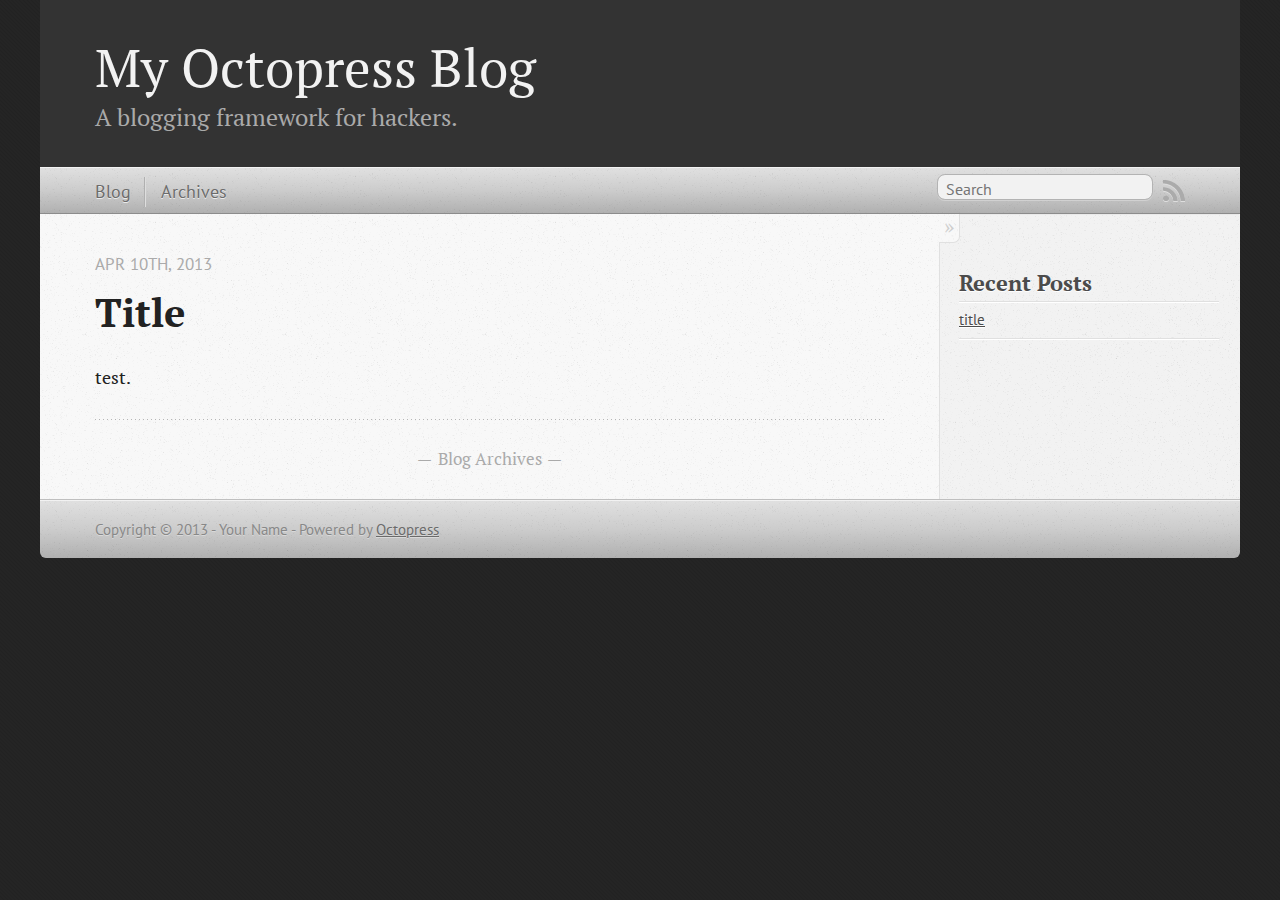
<file: index.html>
<!DOCTYPE html>
<!--[if IEMobile 7 ]><html class="no-js iem7"><![endif]-->
<!--[if lt IE 9]><html class="no-js lte-ie8"><![endif]-->
<!--[if (gt IE 8)|(gt IEMobile 7)|!(IEMobile)|!(IE)]><!--><html class="no-js" lang="en"><!--<![endif]-->
<head>
  <meta charset="utf-8">
  <title>My Octopress Blog</title>
  <meta name="author" content="Your Name">

  
  <meta name="description" content="test.
">
  

  <!-- http://t.co/dKP3o1e -->
  <meta name="HandheldFriendly" content="True">
  <meta name="MobileOptimized" content="320">
  <meta name="viewport" content="width=device-width, initial-scale=1">

  
  <link rel="canonical" href="http://saitokensuke.github.io">
  <link href="/favicon.png" rel="icon">
  <link href="/stylesheets/screen.css" media="screen, projection" rel="stylesheet" type="text/css">
  <link href="/atom.xml" rel="alternate" title="My Octopress Blog" type="application/atom+xml">
  <script src="/javascripts/modernizr-2.0.js"></script>
  <script src="//ajax.googleapis.com/ajax/libs/jquery/1.9.1/jquery.min.js"></script>
  <script>!window.jQuery && document.write(unescape('%3Cscript src="./javascripts/lib/jquery.min.js"%3E%3C/script%3E'))</script>
  <script src="/javascripts/octopress.js" type="text/javascript"></script>
  <!--Fonts from Google"s Web font directory at http://google.com/webfonts -->
<link href="http://fonts.googleapis.com/css?family=PT+Serif:regular,italic,bold,bolditalic" rel="stylesheet" type="text/css">
<link href="http://fonts.googleapis.com/css?family=PT+Sans:regular,italic,bold,bolditalic" rel="stylesheet" type="text/css">

  

</head>

<body   >
  <header role="banner"><hgroup>
  <h1><a href="/">My Octopress Blog</a></h1>
  
    <h2>A blogging framework for hackers.</h2>
  
</hgroup>

</header>
  <nav role="navigation"><ul class="subscription" data-subscription="rss">
  <li><a href="/atom.xml" rel="subscribe-rss" title="subscribe via RSS">RSS</a></li>
  
</ul>
  
<form action="http://google.com/search" method="get">
  <fieldset role="search">
    <input type="hidden" name="q" value="site:saitokensuke.github.io" />
    <input class="search" type="text" name="q" results="0" placeholder="Search"/>
  </fieldset>
</form>
  
<ul class="main-navigation">
  <li><a href="/">Blog</a></li>
  <li><a href="/blog/archives">Archives</a></li>
</ul>

</nav>
  <div id="main">
    <div id="content">
      <div class="blog-index">
  
  
  
    <article>
      
  <header>
    
      <h1 class="entry-title"><a href="/blog/2013/04/10/title/">Title</a></h1>
    
    
      <p class="meta">
        








  


<time datetime="2013-04-10T22:20:00+09:00" pubdate data-updated="true">Apr 10<span>th</span>, 2013</time>
        
      </p>
    
  </header>


  <div class="entry-content"><p>test.</p>
</div>
  
  


    </article>
  
  <div class="pagination">
    
    <a href="/blog/archives">Blog Archives</a>
    
  </div>
</div>
<aside class="sidebar">
  
    <section>
  <h1>Recent Posts</h1>
  <ul id="recent_posts">
    
      <li class="post">
        <a href="/blog/2013/04/10/title/">title</a>
      </li>
    
  </ul>
</section>





  
</aside>

    </div>
  </div>
  <footer role="contentinfo"><p>
  Copyright &copy; 2013 - Your Name -
  <span class="credit">Powered by <a href="http://octopress.org">Octopress</a></span>
</p>

</footer>
  







  <script type="text/javascript">
    (function(){
      var twitterWidgets = document.createElement('script');
      twitterWidgets.type = 'text/javascript';
      twitterWidgets.async = true;
      twitterWidgets.src = 'http://platform.twitter.com/widgets.js';
      document.getElementsByTagName('head')[0].appendChild(twitterWidgets);
    })();
  </script>





</body>
</html>
</file>
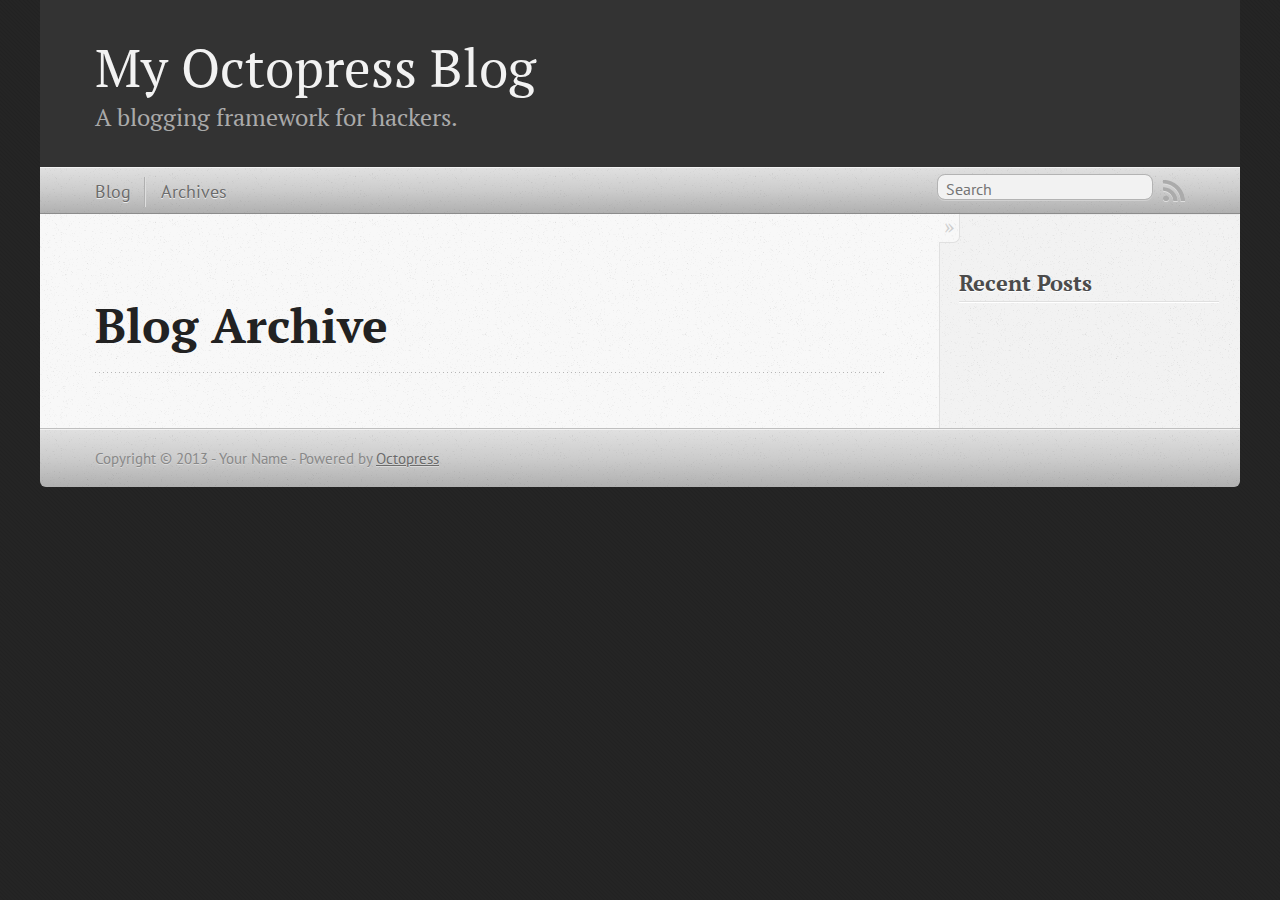
<file: blog/archives/index.html>
<!DOCTYPE html>
<!--[if IEMobile 7 ]><html class="no-js iem7"><![endif]-->
<!--[if lt IE 9]><html class="no-js lte-ie8"><![endif]-->
<!--[if (gt IE 8)|(gt IEMobile 7)|!(IEMobile)|!(IE)]><!--><html class="no-js" lang="en"><!--<![endif]-->
<head>
  <meta charset="utf-8">
  <title>Blog Archive - My Octopress Blog</title>
  <meta name="author" content="Your Name">

  
  <meta name="description" content=" Blog Archive Recent Posts ">
  

  <!-- http://t.co/dKP3o1e -->
  <meta name="HandheldFriendly" content="True">
  <meta name="MobileOptimized" content="320">
  <meta name="viewport" content="width=device-width, initial-scale=1">

  
  <link rel="canonical" href="http://saitokensuke.github.io/blog/archives">
  <link href="/favicon.png" rel="icon">
  <link href="/stylesheets/screen.css" media="screen, projection" rel="stylesheet" type="text/css">
  <link href="/atom.xml" rel="alternate" title="My Octopress Blog" type="application/atom+xml">
  <script src="/javascripts/modernizr-2.0.js"></script>
  <script src="//ajax.googleapis.com/ajax/libs/jquery/1.9.1/jquery.min.js"></script>
  <script>!window.jQuery && document.write(unescape('%3Cscript src="./javascripts/lib/jquery.min.js"%3E%3C/script%3E'))</script>
  <script src="/javascripts/octopress.js" type="text/javascript"></script>
  <!--Fonts from Google"s Web font directory at http://google.com/webfonts -->
<link href="http://fonts.googleapis.com/css?family=PT+Serif:regular,italic,bold,bolditalic" rel="stylesheet" type="text/css">
<link href="http://fonts.googleapis.com/css?family=PT+Sans:regular,italic,bold,bolditalic" rel="stylesheet" type="text/css">

  

</head>

<body   >
  <header role="banner"><hgroup>
  <h1><a href="/">My Octopress Blog</a></h1>
  
    <h2>A blogging framework for hackers.</h2>
  
</hgroup>

</header>
  <nav role="navigation"><ul class="subscription" data-subscription="rss">
  <li><a href="/atom.xml" rel="subscribe-rss" title="subscribe via RSS">RSS</a></li>
  
</ul>
  
<form action="http://google.com/search" method="get">
  <fieldset role="search">
    <input type="hidden" name="q" value="site:saitokensuke.github.io" />
    <input class="search" type="text" name="q" results="0" placeholder="Search"/>
  </fieldset>
</form>
  
<ul class="main-navigation">
  <li><a href="/">Blog</a></li>
  <li><a href="/blog/archives">Archives</a></li>
</ul>

</nav>
  <div id="main">
    <div id="content">
      <div>
<article role="article">
  
  <header>
    <h1 class="entry-title">Blog Archive</h1>
    
  </header>
  
  <div id="blog-archives">

</div>

  
</article>

</div>

<aside class="sidebar">
  
    <section>
  <h1>Recent Posts</h1>
  <ul id="recent_posts">
    
  </ul>
</section>





  
</aside>


    </div>
  </div>
  <footer role="contentinfo"><p>
  Copyright &copy; 2013 - Your Name -
  <span class="credit">Powered by <a href="http://octopress.org">Octopress</a></span>
</p>

</footer>
  







  <script type="text/javascript">
    (function(){
      var twitterWidgets = document.createElement('script');
      twitterWidgets.type = 'text/javascript';
      twitterWidgets.async = true;
      twitterWidgets.src = 'http://platform.twitter.com/widgets.js';
      document.getElementsByTagName('head')[0].appendChild(twitterWidgets);
    })();
  </script>





</body>
</html>
</file>
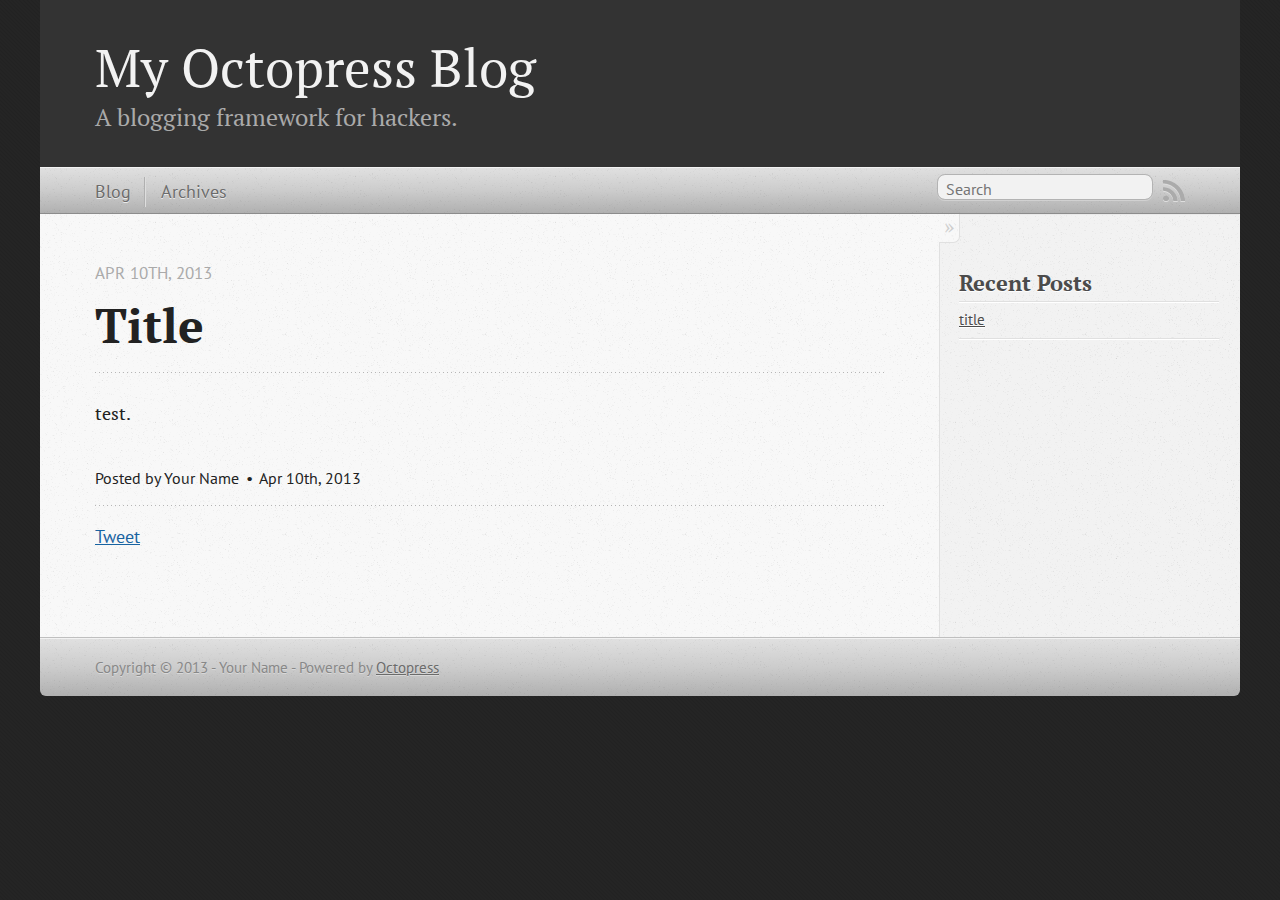
<file: blog/2013/04/10/title/index.html>
<!DOCTYPE html>
<!--[if IEMobile 7 ]><html class="no-js iem7"><![endif]-->
<!--[if lt IE 9]><html class="no-js lte-ie8"><![endif]-->
<!--[if (gt IE 8)|(gt IEMobile 7)|!(IEMobile)|!(IE)]><!--><html class="no-js" lang="en"><!--<![endif]-->
<head>
  <meta charset="utf-8">
  <title>title - My Octopress Blog</title>
  <meta name="author" content="Your Name">

  
  <meta name="description" content="test.
">
  

  <!-- http://t.co/dKP3o1e -->
  <meta name="HandheldFriendly" content="True">
  <meta name="MobileOptimized" content="320">
  <meta name="viewport" content="width=device-width, initial-scale=1">

  
  <link rel="canonical" href="http://saitokensuke.github.io/blog/2013/04/10/title">
  <link href="/favicon.png" rel="icon">
  <link href="/stylesheets/screen.css" media="screen, projection" rel="stylesheet" type="text/css">
  <link href="/atom.xml" rel="alternate" title="My Octopress Blog" type="application/atom+xml">
  <script src="/javascripts/modernizr-2.0.js"></script>
  <script src="//ajax.googleapis.com/ajax/libs/jquery/1.9.1/jquery.min.js"></script>
  <script>!window.jQuery && document.write(unescape('%3Cscript src="./javascripts/lib/jquery.min.js"%3E%3C/script%3E'))</script>
  <script src="/javascripts/octopress.js" type="text/javascript"></script>
  <!--Fonts from Google"s Web font directory at http://google.com/webfonts -->
<link href="http://fonts.googleapis.com/css?family=PT+Serif:regular,italic,bold,bolditalic" rel="stylesheet" type="text/css">
<link href="http://fonts.googleapis.com/css?family=PT+Sans:regular,italic,bold,bolditalic" rel="stylesheet" type="text/css">

  

</head>

<body   >
  <header role="banner"><hgroup>
  <h1><a href="/">My Octopress Blog</a></h1>
  
    <h2>A blogging framework for hackers.</h2>
  
</hgroup>

</header>
  <nav role="navigation"><ul class="subscription" data-subscription="rss">
  <li><a href="/atom.xml" rel="subscribe-rss" title="subscribe via RSS">RSS</a></li>
  
</ul>
  
<form action="http://google.com/search" method="get">
  <fieldset role="search">
    <input type="hidden" name="q" value="site:saitokensuke.github.io" />
    <input class="search" type="text" name="q" results="0" placeholder="Search"/>
  </fieldset>
</form>
  
<ul class="main-navigation">
  <li><a href="/">Blog</a></li>
  <li><a href="/blog/archives">Archives</a></li>
</ul>

</nav>
  <div id="main">
    <div id="content">
      <div>
<article class="hentry" role="article">
  
  <header>
    
      <h1 class="entry-title">Title</h1>
    
    
      <p class="meta">
        








  


<time datetime="2013-04-10T22:20:00+09:00" pubdate data-updated="true">Apr 10<span>th</span>, 2013</time>
        
      </p>
    
  </header>


<div class="entry-content"><p>test.</p>
</div>


  <footer>
    <p class="meta">
      
  

<span class="byline author vcard">Posted by <span class="fn">Your Name</span></span>

      








  


<time datetime="2013-04-10T22:20:00+09:00" pubdate data-updated="true">Apr 10<span>th</span>, 2013</time>
      


    </p>
    
      <div class="sharing">
  
  <a href="http://twitter.com/share" class="twitter-share-button" data-url="http://saitokensuke.github.io/blog/2013/04/10/title/" data-via="" data-counturl="http://saitokensuke.github.io/blog/2013/04/10/title/" >Tweet</a>
  
  
  
</div>

    
    <p class="meta">
      
      
    </p>
  </footer>
</article>

</div>

<aside class="sidebar">
  
    <section>
  <h1>Recent Posts</h1>
  <ul id="recent_posts">
    
      <li class="post">
        <a href="/blog/2013/04/10/title/">title</a>
      </li>
    
  </ul>
</section>





  
</aside>


    </div>
  </div>
  <footer role="contentinfo"><p>
  Copyright &copy; 2013 - Your Name -
  <span class="credit">Powered by <a href="http://octopress.org">Octopress</a></span>
</p>

</footer>
  







  <script type="text/javascript">
    (function(){
      var twitterWidgets = document.createElement('script');
      twitterWidgets.type = 'text/javascript';
      twitterWidgets.async = true;
      twitterWidgets.src = 'http://platform.twitter.com/widgets.js';
      document.getElementsByTagName('head')[0].appendChild(twitterWidgets);
    })();
  </script>





</body>
</html>
</file>
<file: stylesheets/screen.css>
html,body,div,span,applet,object,iframe,h1,h2,h3,h4,h5,h6,p,blockquote,pre,a,abbr,acronym,address,big,cite,code,del,dfn,em,img,ins,kbd,q,s,samp,small,strike,strong,sub,sup,tt,var,b,u,i,center,dl,dt,dd,ol,ul,li,fieldset,form,label,legend,table,caption,tbody,tfoot,thead,tr,th,td,article,aside,canvas,details,embed,figure,figcaption,footer,header,hgroup,menu,nav,output,ruby,section,summary,time,mark,audio,video{margin:0;padding:0;border:0;font:inherit;font-size:100%;vertical-align:baseline}html{line-height:1}ol,ul{list-style:none}table{border-collapse:collapse;border-spacing:0}caption,th,td{text-align:left;font-weight:normal;vertical-align:middle}q,blockquote{quotes:none}q:before,q:after,blockquote:before,blockquote:after{content:"";content:none}a img{border:none}article,aside,details,figcaption,figure,footer,header,hgroup,menu,nav,section,summary{display:block}article,aside,details,figcaption,figure,footer,header,hgroup,menu,nav,section,summary{display:block}a{color:#1863a1}a:visited{color:#751590}a:focus{color:#0181eb}a:hover{color:#0181eb}a:active{color:#01579f}aside.sidebar a{color:#1863a1}aside.sidebar a:focus{color:#0181eb}aside.sidebar a:hover{color:#0181eb}aside.sidebar a:active{color:#01579f}a{-webkit-transition:color 0.3s;-moz-transition:color 0.3s;-o-transition:color 0.3s;transition:color 0.3s}html{background:#252525 url('/images/line-tile.png?1365599359') top left}body>div{background:#f2f2f2 url('/images/noise.png?1365599359') top left;border-bottom:1px solid #bfbfbf}body>div>div{background:#f8f8f8 url('/images/noise.png?1365599359') top left;border-right:1px solid #e0e0e0}.heading,body>header h1,h1,h2,h3,h4,h5,h6{font-family:"PT Serif","Georgia","Helvetica Neue",Arial,sans-serif}.sans,body>header h2,article header p.meta,article>footer,#content .blog-index footer,html .gist .gist-file .gist-meta,#blog-archives a.category,#blog-archives time,aside.sidebar section,body>footer{font-family:"PT Sans","Helvetica Neue",Arial,sans-serif}.serif,body,#content .blog-index a[rel=full-article]{font-family:"PT Serif",Georgia,Times,"Times New Roman",serif}.mono,pre,code,tt,p code,li code{font-family:Menlo,Monaco,"Andale Mono","lucida console","Courier New",monospace}body>header h1{font-size:2.2em;font-family:"PT Serif","Georgia","Helvetica Neue",Arial,sans-serif;font-weight:normal;line-height:1.2em;margin-bottom:0.6667em}body>header h2{font-family:"PT Serif","Georgia","Helvetica Neue",Arial,sans-serif}body{line-height:1.5em;color:#222}h1{font-size:2.2em;line-height:1.2em}@media only screen and (min-width: 992px){body{font-size:1.15em}h1{font-size:2.6em;line-height:1.2em}}h1,h2,h3,h4,h5,h6{text-rendering:optimizelegibility;margin-bottom:1em;font-weight:bold}h2,section h1{font-size:1.5em}h3,section h2,section section h1{font-size:1.3em}h4,section h3,section section h2,section section section h1{font-size:1em}h5,section h4,section section h3{font-size:.9em}h6,section h5,section section h4,section section section h3{font-size:.8em}p,article blockquote,ul,ol{margin-bottom:1.5em}ul{list-style-type:disc}ul ul{list-style-type:circle;margin-bottom:0px}ul ul ul{list-style-type:square;margin-bottom:0px}ol{list-style-type:decimal}ol ol{list-style-type:lower-alpha;margin-bottom:0px}ol ol ol{list-style-type:lower-roman;margin-bottom:0px}ul,ul ul,ul ol,ol,ol ul,ol ol{margin-left:1.3em}ul ul,ul ol,ol ul,ol ol{margin-bottom:0em}strong{font-weight:bold}em{font-style:italic}sup,sub{font-size:0.8em;position:relative;display:inline-block}sup{top:-0.5em}sub{bottom:-0.5em}q{font-style:italic}q:before{content:"\201C"}q:after{content:"\201D"}em,dfn{font-style:italic}strong,dfn{font-weight:bold}del,s{text-decoration:line-through}abbr,acronym{border-bottom:1px dotted;cursor:help}sub,sup{line-height:0}hr{margin-bottom:0.2em}small{font-size:.8em}big{font-size:1.2em}article blockquote{font-style:italic;position:relative;font-size:1.2em;line-height:1.5em;padding-left:1em;border-left:4px solid rgba(170,170,170,0.5)}article blockquote cite{font-style:italic}article blockquote cite a{color:#aaa !important;word-wrap:break-word}article blockquote cite:before{content:'\2014';padding-right:.3em;padding-left:.3em;color:#aaa}@media only screen and (min-width: 992px){article blockquote{padding-left:1.5em;border-left-width:4px}}.pullquote-right:before,.pullquote-left:before{padding:0;border:none;content:attr(data-pullquote);float:right;width:45%;margin:.5em 0 1em 1.5em;position:relative;top:7px;font-size:1.4em;line-height:1.45em}.pullquote-left:before{float:left;margin:.5em 1.5em 1em 0}.force-wrap,article a,aside.sidebar a{white-space:-moz-pre-wrap;white-space:-pre-wrap;white-space:-o-pre-wrap;white-space:pre-wrap;word-wrap:break-word}.group,body>header,body>nav,body>footer,body #content>article,body #content>div>article,body #content>div>section,body div.pagination,aside.sidebar,#main,#content,.sidebar{*zoom:1}.group:after,body>header:after,body>nav:after,body>footer:after,body #content>article:after,body #content>div>article:after,body #content>div>section:after,body div.pagination:after,aside.sidebar:after,#main:after,#content:after,.sidebar:after{content:"";display:table;clear:both}body{-webkit-text-size-adjust:none;max-width:1200px;position:relative;margin:0 auto}body>header,body>nav,body>footer,body #content>article,body #content>div>article,body #content>div>section{padding-left:18px;padding-right:18px}@media only screen and (min-width: 480px){body>header,body>nav,body>footer,body #content>article,body #content>div>article,body #content>div>section{padding-left:25px;padding-right:25px}}@media only screen and (min-width: 768px){body>header,body>nav,body>footer,body #content>article,body #content>div>article,body #content>div>section{padding-left:35px;padding-right:35px}}@media only screen and (min-width: 992px){body>header,body>nav,body>footer,body #content>article,body #content>div>article,body #content>div>section{padding-left:55px;padding-right:55px}}body div.pagination{margin-left:18px;margin-right:18px}@media only screen and (min-width: 480px){body div.pagination{margin-left:25px;margin-right:25px}}@media only screen and (min-width: 768px){body div.pagination{margin-left:35px;margin-right:35px}}@media only screen and (min-width: 992px){body div.pagination{margin-left:55px;margin-right:55px}}body>header{font-size:1em;padding-top:1.5em;padding-bottom:1.5em}#content{overflow:hidden}#content>div,#content>article{width:100%}aside.sidebar{float:none;padding:0 18px 1px;background-color:#f7f7f7;border-top:1px solid #e0e0e0}.flex-content,article img,article video,article .flash-video,aside.sidebar img{max-width:100%;height:auto}.basic-alignment.left,article img.left,article video.left,article .left.flash-video,aside.sidebar img.left{float:left;margin-right:1.5em}.basic-alignment.right,article img.right,article video.right,article .right.flash-video,aside.sidebar img.right{float:right;margin-left:1.5em}.basic-alignment.center,article img.center,article video.center,article .center.flash-video,aside.sidebar img.center{display:block;margin:0 auto 1.5em}.basic-alignment.left,article img.left,article video.left,article .left.flash-video,aside.sidebar img.left,.basic-alignment.right,article img.right,article video.right,article .right.flash-video,aside.sidebar img.right{margin-bottom:.8em}.toggle-sidebar,.no-sidebar .toggle-sidebar{display:none}@media only screen and (min-width: 750px){body.sidebar-footer aside.sidebar{float:none;width:auto;clear:left;margin:0;padding:0 35px 1px;background-color:#f7f7f7;border-top:1px solid #eaeaea}body.sidebar-footer aside.sidebar section.odd,body.sidebar-footer aside.sidebar section.even{float:left;width:48%}body.sidebar-footer aside.sidebar section.odd{margin-left:0}body.sidebar-footer aside.sidebar section.even{margin-left:4%}body.sidebar-footer aside.sidebar.thirds section{width:30%;margin-left:5%}body.sidebar-footer aside.sidebar.thirds section.first{margin-left:0;clear:both}}body.sidebar-footer #content{margin-right:0px}body.sidebar-footer .toggle-sidebar{display:none}@media only screen and (min-width: 550px){body>header{font-size:1em}}@media only screen and (min-width: 750px){aside.sidebar{float:none;width:auto;clear:left;margin:0;padding:0 35px 1px;background-color:#f7f7f7;border-top:1px solid #eaeaea}aside.sidebar section.odd,aside.sidebar section.even{float:left;width:48%}aside.sidebar section.odd{margin-left:0}aside.sidebar section.even{margin-left:4%}aside.sidebar.thirds section{width:30%;margin-left:5%}aside.sidebar.thirds section.first{margin-left:0;clear:both}}@media only screen and (min-width: 768px){body{-webkit-text-size-adjust:auto}body>header{font-size:1.2em}#main{padding:0;margin:0 auto}#content{overflow:visible;margin-right:240px;position:relative}.no-sidebar #content{margin-right:0;border-right:0}.collapse-sidebar #content{margin-right:20px}#content>div,#content>article{padding-top:17.5px;padding-bottom:17.5px;float:left}aside.sidebar{width:210px;padding:0 15px 15px;background:none;clear:none;float:left;margin:0 -100% 0 0}aside.sidebar section{width:auto;margin-left:0}aside.sidebar section.odd,aside.sidebar section.even{float:none;width:auto;margin-left:0}.collapse-sidebar aside.sidebar{float:none;width:auto;clear:left;margin:0;padding:0 35px 1px;background-color:#f7f7f7;border-top:1px solid #eaeaea}.collapse-sidebar aside.sidebar section.odd,.collapse-sidebar aside.sidebar section.even{float:left;width:48%}.collapse-sidebar aside.sidebar section.odd{margin-left:0}.collapse-sidebar aside.sidebar section.even{margin-left:4%}.collapse-sidebar aside.sidebar.thirds section{width:30%;margin-left:5%}.collapse-sidebar aside.sidebar.thirds section.first{margin-left:0;clear:both}}@media only screen and (min-width: 992px){body>header{font-size:1.3em}#content{margin-right:300px}#content>div,#content>article{padding-top:27.5px;padding-bottom:27.5px}aside.sidebar{width:260px;padding:1.2em 20px 20px}.collapse-sidebar aside.sidebar{padding-left:55px;padding-right:55px}}@media only screen and (min-width: 768px){ul,ol{margin-left:0}}body>header{background:#333}body>header h1{display:inline-block;margin:0}body>header h1 a,body>header h1 a:visited,body>header h1 a:hover{color:#f2f2f2;text-decoration:none}body>header h2{margin:.2em 0 0;font-size:1em;color:#aaa;font-weight:normal}body>nav{position:relative;background-color:#ccc;background:url('/images/noise.png?1365599359'),-webkit-gradient(linear, 50% 0%, 50% 100%, color-stop(0%, #e0e0e0), color-stop(50%, #cccccc), color-stop(100%, #b0b0b0));background:url('/images/noise.png?1365599359'),-webkit-linear-gradient(#e0e0e0,#cccccc,#b0b0b0);background:url('/images/noise.png?1365599359'),-moz-linear-gradient(#e0e0e0,#cccccc,#b0b0b0);background:url('/images/noise.png?1365599359'),-o-linear-gradient(#e0e0e0,#cccccc,#b0b0b0);background:url('/images/noise.png?1365599359'),linear-gradient(#e0e0e0,#cccccc,#b0b0b0);border-top:1px solid #f2f2f2;border-bottom:1px solid #8c8c8c;padding-top:.35em;padding-bottom:.35em}body>nav form{-webkit-background-clip:padding;-moz-background-clip:padding;background-clip:padding-box;margin:0;padding:0}body>nav form .search{padding:.3em .5em 0;font-size:.85em;font-family:"PT Sans","Helvetica Neue",Arial,sans-serif;line-height:1.1em;width:95%;-webkit-border-radius:0.5em;-moz-border-radius:0.5em;-ms-border-radius:0.5em;-o-border-radius:0.5em;border-radius:0.5em;-webkit-background-clip:padding;-moz-background-clip:padding;background-clip:padding-box;-webkit-box-shadow:#d1d1d1 0 1px;-moz-box-shadow:#d1d1d1 0 1px;box-shadow:#d1d1d1 0 1px;background-color:#f2f2f2;border:1px solid #b3b3b3;color:#888}body>nav form .search:focus{color:#444;border-color:#80b1df;-webkit-box-shadow:#80b1df 0 0 4px,#80b1df 0 0 3px inset;-moz-box-shadow:#80b1df 0 0 4px,#80b1df 0 0 3px inset;box-shadow:#80b1df 0 0 4px,#80b1df 0 0 3px inset;background-color:#fff;outline:none}body>nav fieldset[role=search]{float:right;width:48%}body>nav fieldset.mobile-nav{float:left;width:48%}body>nav fieldset.mobile-nav select{width:100%;font-size:.8em;border:1px solid #888}body>nav ul{display:none}@media only screen and (min-width: 550px){body>nav{font-size:.9em}body>nav ul{margin:0;padding:0;border:0;overflow:hidden;*zoom:1;float:left;display:block;padding-top:.15em}body>nav ul li{list-style-image:none;list-style-type:none;margin-left:0;white-space:nowrap;display:inline;float:left;padding-left:0;padding-right:0}body>nav ul li:first-child,body>nav ul li.first{padding-left:0}body>nav ul li:last-child{padding-right:0}body>nav ul li.last{padding-right:0}body>nav ul.subscription{margin-left:.8em;float:right}body>nav ul.subscription li:last-child a{padding-right:0}body>nav ul li{margin:0}body>nav a{color:#6b6b6b;font-family:"PT Sans","Helvetica Neue",Arial,sans-serif;text-shadow:#ebebeb 0 1px;float:left;text-decoration:none;font-size:1.1em;padding:.1em 0;line-height:1.5em}body>nav a:visited{color:#6b6b6b}body>nav a:hover{color:#2b2b2b}body>nav li+li{border-left:1px solid #b0b0b0;margin-left:.8em}body>nav li+li a{padding-left:.8em;border-left:1px solid #dedede}body>nav form{float:right;text-align:left;padding-left:.8em;width:175px}body>nav form .search{width:93%;font-size:.95em;line-height:1.2em}body>nav ul[data-subscription$=email]+form{width:97px}body>nav ul[data-subscription$=email]+form .search{width:91%}body>nav fieldset.mobile-nav{display:none}body>nav fieldset[role=search]{width:99%}}@media only screen and (min-width: 992px){body>nav form{width:215px}body>nav ul[data-subscription$=email]+form{width:147px}}.no-placeholder body>nav .search{background:#f2f2f2 url('/images/search.png?1365599359') 0.3em 0.25em no-repeat;text-indent:1.3em}@media only screen and (min-width: 550px){.maskImage body>nav ul[data-subscription$=email]+form{width:123px}}@media only screen and (min-width: 992px){.maskImage body>nav ul[data-subscription$=email]+form{width:173px}}.maskImage ul.subscription{position:relative;top:.2em}.maskImage ul.subscription li,.maskImage ul.subscription a{border:0;padding:0}.maskImage a[rel=subscribe-rss]{position:relative;top:0px;text-indent:-999999em;background-color:#dedede;border:0;padding:0}.maskImage a[rel=subscribe-rss],.maskImage a[rel=subscribe-rss]:after{-webkit-mask-image:url('/images/rss.png?1365599359');-moz-mask-image:url('/images/rss.png?1365599359');-ms-mask-image:url('/images/rss.png?1365599359');-o-mask-image:url('/images/rss.png?1365599359');mask-image:url('/images/rss.png?1365599359');-webkit-mask-repeat:no-repeat;-moz-mask-repeat:no-repeat;-ms-mask-repeat:no-repeat;-o-mask-repeat:no-repeat;mask-repeat:no-repeat;width:22px;height:22px}.maskImage a[rel=subscribe-rss]:after{content:"";position:absolute;top:-1px;left:0;background-color:#ababab}.maskImage a[rel=subscribe-rss]:hover:after{background-color:#9e9e9e}.maskImage a[rel=subscribe-email]{position:relative;top:0px;text-indent:-999999em;background-color:#dedede;border:0;padding:0}.maskImage a[rel=subscribe-email],.maskImage a[rel=subscribe-email]:after{-webkit-mask-image:url('/images/email.png?1365599359');-moz-mask-image:url('/images/email.png?1365599359');-ms-mask-image:url('/images/email.png?1365599359');-o-mask-image:url('/images/email.png?1365599359');mask-image:url('/images/email.png?1365599359');-webkit-mask-repeat:no-repeat;-moz-mask-repeat:no-repeat;-ms-mask-repeat:no-repeat;-o-mask-repeat:no-repeat;mask-repeat:no-repeat;width:28px;height:22px}.maskImage a[rel=subscribe-email]:after{content:"";position:absolute;top:-1px;left:0;background-color:#ababab}.maskImage a[rel=subscribe-email]:hover:after{background-color:#9e9e9e}article{padding-top:1em}article header{position:relative;padding-top:2em;padding-bottom:1em;margin-bottom:1em;background:url('[data-uri]') bottom left repeat-x}article header h1{margin:0}article header h1 a{text-decoration:none}article header h1 a:hover{text-decoration:underline}article header p{font-size:.9em;color:#aaa;margin:0}article header p.meta{text-transform:uppercase;position:absolute;top:0}@media only screen and (min-width: 768px){article header{margin-bottom:1.5em;padding-bottom:1em;background:url('[data-uri]') bottom left repeat-x}}article h2{padding-top:0.8em;background:url('[data-uri]') top left repeat-x}.entry-content article h2:first-child,article header+h2{padding-top:0}article h2:first-child,article header+h2{background:none}article .feature{padding-top:.5em;margin-bottom:1em;padding-bottom:1em;background:url('[data-uri]') bottom left repeat-x;font-size:2.0em;font-style:italic;line-height:1.3em}article img,article video,article .flash-video{-webkit-border-radius:0.3em;-moz-border-radius:0.3em;-ms-border-radius:0.3em;-o-border-radius:0.3em;border-radius:0.3em;-webkit-box-shadow:rgba(0,0,0,0.15) 0 1px 4px;-moz-box-shadow:rgba(0,0,0,0.15) 0 1px 4px;box-shadow:rgba(0,0,0,0.15) 0 1px 4px;-webkit-box-sizing:border-box;-moz-box-sizing:border-box;box-sizing:border-box;border:#fff 0.5em solid}article video,article .flash-video{margin:0 auto 1.5em}article video{display:block;width:100%}article .flash-video>div{position:relative;display:block;padding-bottom:56.25%;padding-top:1px;height:0;overflow:hidden}article .flash-video>div iframe,article .flash-video>div object,article .flash-video>div embed{position:absolute;top:0;left:0;width:100%;height:100%}article>footer{padding-bottom:2.5em;margin-top:2em}article>footer p.meta{margin-bottom:.8em;font-size:.85em;clear:both;overflow:hidden}.blog-index article+article{background:url('[data-uri]') top left repeat-x}#content .blog-index{padding-top:0;padding-bottom:0}#content .blog-index article{padding-top:2em}#content .blog-index article header{background:none;padding-bottom:0}#content .blog-index article h1{font-size:2.2em}#content .blog-index article h1 a{color:inherit}#content .blog-index article h1 a:hover{color:#0181eb}#content .blog-index a[rel=full-article]{background:#ebebeb;display:inline-block;padding:.4em .8em;margin-right:.5em;text-decoration:none;color:#666;-webkit-transition:background-color 0.5s;-moz-transition:background-color 0.5s;-o-transition:background-color 0.5s;transition:background-color 0.5s}#content .blog-index a[rel=full-article]:hover{background:#0181eb;text-shadow:none;color:#f8f8f8}#content .blog-index footer{margin-top:1em}.separator,article>footer .byline+time:before,article>footer time+time:before,article>footer .comments:before,article>footer .byline ~ .categories:before{content:"\2022 ";padding:0 .4em 0 .2em;display:inline-block}#content div.pagination{text-align:center;font-size:.95em;position:relative;background:url('[data-uri]') top left repeat-x;padding-top:1.5em;padding-bottom:1.5em}#content div.pagination a{text-decoration:none;color:#aaa}#content div.pagination a.prev{position:absolute;left:0}#content div.pagination a.next{position:absolute;right:0}#content div.pagination a:hover{color:#0181eb}#content div.pagination a[href*=archive]:before,#content div.pagination a[href*=archive]:after{content:'\2014';padding:0 .3em}p.meta+.sharing{padding-top:1em;padding-left:0;background:url('[data-uri]') top left repeat-x}#fb-root{display:none}.highlight,html .gist .gist-file .gist-syntax .gist-highlight{border:1px solid #05232b !important}.highlight table td.code,html .gist .gist-file .gist-syntax .gist-highlight table td.code{width:100%}.highlight .line-numbers,html .gist .gist-file .gist-syntax .highlight .line_numbers{text-align:right;font-size:13px;line-height:1.45em;background:#073642 url('/images/noise.png?1365599359') top left !important;border-right:1px solid #00232c !important;-webkit-box-shadow:#083e4b -1px 0 inset;-moz-box-shadow:#083e4b -1px 0 inset;box-shadow:#083e4b -1px 0 inset;text-shadow:#021014 0 -1px;padding:.8em !important;-webkit-border-radius:0;-moz-border-radius:0;-ms-border-radius:0;-o-border-radius:0;border-radius:0}.highlight .line-numbers span,html .gist .gist-file .gist-syntax .highlight .line_numbers span{color:#586e75 !important}figure.code,.gist-file,pre{-webkit-box-shadow:rgba(0,0,0,0.06) 0 0 10px;-moz-box-shadow:rgba(0,0,0,0.06) 0 0 10px;box-shadow:rgba(0,0,0,0.06) 0 0 10px}figure.code .highlight pre,.gist-file .highlight pre,pre .highlight pre{-webkit-box-shadow:none;-moz-box-shadow:none;box-shadow:none}.gist .highlight *::-moz-selection,figure.code .highlight *::-moz-selection{background:#386774;color:inherit;text-shadow:#002b36 0 1px}.gist .highlight *::-webkit-selection,figure.code .highlight *::-webkit-selection{background:#386774;color:inherit;text-shadow:#002b36 0 1px}.gist .highlight *::selection,figure.code .highlight *::selection{background:#386774;color:inherit;text-shadow:#002b36 0 1px}html .gist .gist-file{margin-bottom:1.8em;position:relative;border:none;padding-top:26px !important}html .gist .gist-file .highlight{margin-bottom:0}html .gist .gist-file .gist-syntax{border-bottom:0 !important;background:none !important}html .gist .gist-file .gist-syntax .gist-highlight{background:#002b36 !important}html .gist .gist-file .gist-syntax .highlight pre{padding:0}html .gist .gist-file .gist-meta{padding:.6em 0.8em;border:1px solid #083e4b !important;color:#586e75;font-size:.7em !important;background:#073642 url('/images/noise.png?1365599359') top left;line-height:1.5em}html .gist .gist-file .gist-meta a{color:#75878b !important;text-decoration:none}html .gist .gist-file .gist-meta a:hover{text-decoration:underline}html .gist .gist-file .gist-meta a:hover{color:#93a1a1 !important}html .gist .gist-file .gist-meta a[href*='#file']{position:absolute;top:0;left:0;right:-10px;color:#474747 !important}html .gist .gist-file .gist-meta a[href*='#file']:hover{color:#1863a1 !important}html .gist .gist-file .gist-meta a[href*=raw]{top:.4em}pre{background:#002b36 url('/images/noise.png?1365599359') top left;-webkit-border-radius:0.4em;-moz-border-radius:0.4em;-ms-border-radius:0.4em;-o-border-radius:0.4em;border-radius:0.4em;border:1px solid #05232b;line-height:1.45em;font-size:13px;margin-bottom:2.1em;padding:.8em 1em;color:#93a1a1;overflow:auto}h3.filename+pre{-moz-border-radius-topleft:0px;-webkit-border-top-left-radius:0px;border-top-left-radius:0px;-moz-border-radius-topright:0px;-webkit-border-top-right-radius:0px;border-top-right-radius:0px}p code,li code{display:inline-block;white-space:no-wrap;background:#fff;font-size:.8em;line-height:1.5em;color:#555;border:1px solid #ddd;-webkit-border-radius:0.4em;-moz-border-radius:0.4em;-ms-border-radius:0.4em;-o-border-radius:0.4em;border-radius:0.4em;padding:0 .3em;margin:-1px 0}p pre code,li pre code{font-size:1em !important;background:none;border:none}.pre-code,html .gist .gist-file .gist-syntax .highlight pre,.highlight code{font-family:Menlo,Monaco,"Andale Mono","lucida console","Courier New",monospace !important;overflow:scroll;overflow-y:hidden;display:block;padding:.8em;overflow-x:auto;line-height:1.45em;background:#002b36 url('/images/noise.png?1365599359') top left !important;color:#93a1a1 !important}.pre-code span,html .gist .gist-file .gist-syntax .highlight pre span,.highlight code span{color:#93a1a1 !important}.pre-code span,html .gist .gist-file .gist-syntax .highlight pre span,.highlight code span{font-style:normal !important;font-weight:normal !important}.pre-code .c,html .gist .gist-file .gist-syntax .highlight pre .c,.highlight code .c{color:#586e75 !important;font-style:italic !important}.pre-code .cm,html .gist .gist-file .gist-syntax .highlight pre .cm,.highlight code .cm{color:#586e75 !important;font-style:italic !important}.pre-code .cp,html .gist .gist-file .gist-syntax .highlight pre .cp,.highlight code .cp{color:#586e75 !important;font-style:italic !important}.pre-code .c1,html .gist .gist-file .gist-syntax .highlight pre .c1,.highlight code .c1{color:#586e75 !important;font-style:italic !important}.pre-code .cs,html .gist .gist-file .gist-syntax .highlight pre .cs,.highlight code .cs{color:#586e75 !important;font-weight:bold !important;font-style:italic !important}.pre-code .err,html .gist .gist-file .gist-syntax .highlight pre .err,.highlight code .err{color:#dc322f !important;background:none !important}.pre-code .k,html .gist .gist-file .gist-syntax .highlight pre .k,.highlight code .k{color:#cb4b16 !important}.pre-code .o,html .gist .gist-file .gist-syntax .highlight pre .o,.highlight code .o{color:#93a1a1 !important;font-weight:bold !important}.pre-code .p,html .gist .gist-file .gist-syntax .highlight pre .p,.highlight code .p{color:#93a1a1 !important}.pre-code .ow,html .gist .gist-file .gist-syntax .highlight pre .ow,.highlight code .ow{color:#2aa198 !important;font-weight:bold !important}.pre-code .gd,html .gist .gist-file .gist-syntax .highlight pre .gd,.highlight code .gd{color:#93a1a1 !important;background-color:#372c34 !important;display:inline-block}.pre-code .gd .x,html .gist .gist-file .gist-syntax .highlight pre .gd .x,.highlight code .gd .x{color:#93a1a1 !important;background-color:#4d2d33 !important;display:inline-block}.pre-code .ge,html .gist .gist-file .gist-syntax .highlight pre .ge,.highlight code .ge{color:#93a1a1 !important;font-style:italic !important}.pre-code .gh,html .gist .gist-file .gist-syntax .highlight pre .gh,.highlight code .gh{color:#586e75 !important}.pre-code .gi,html .gist .gist-file .gist-syntax .highlight pre .gi,.highlight code .gi{color:#93a1a1 !important;background-color:#1a412b !important;display:inline-block}.pre-code .gi .x,html .gist .gist-file .gist-syntax .highlight pre .gi .x,.highlight code .gi .x{color:#93a1a1 !important;background-color:#355720 !important;display:inline-block}.pre-code .gs,html .gist .gist-file .gist-syntax .highlight pre .gs,.highlight code .gs{color:#93a1a1 !important;font-weight:bold !important}.pre-code .gu,html .gist .gist-file .gist-syntax .highlight pre .gu,.highlight code .gu{color:#6c71c4 !important}.pre-code .kc,html .gist .gist-file .gist-syntax .highlight pre .kc,.highlight code .kc{color:#859900 !important;font-weight:bold !important}.pre-code .kd,html .gist .gist-file .gist-syntax .highlight pre .kd,.highlight code .kd{color:#268bd2 !important}.pre-code .kp,html .gist .gist-file .gist-syntax .highlight pre .kp,.highlight code .kp{color:#cb4b16 !important;font-weight:bold !important}.pre-code .kr,html .gist .gist-file .gist-syntax .highlight pre .kr,.highlight code .kr{color:#d33682 !important;font-weight:bold !important}.pre-code .kt,html .gist .gist-file .gist-syntax .highlight pre .kt,.highlight code .kt{color:#2aa198 !important}.pre-code .n,html .gist .gist-file .gist-syntax .highlight pre .n,.highlight code .n{color:#268bd2 !important}.pre-code .na,html .gist .gist-file .gist-syntax .highlight pre .na,.highlight code .na{color:#268bd2 !important}.pre-code .nb,html .gist .gist-file .gist-syntax .highlight pre .nb,.highlight code .nb{color:#859900 !important}.pre-code .nc,html .gist .gist-file .gist-syntax .highlight pre .nc,.highlight code .nc{color:#d33682 !important}.pre-code .no,html .gist .gist-file .gist-syntax .highlight pre .no,.highlight code .no{color:#b58900 !important}.pre-code .nl,html .gist .gist-file .gist-syntax .highlight pre .nl,.highlight code .nl{color:#859900 !important}.pre-code .ne,html .gist .gist-file .gist-syntax .highlight pre .ne,.highlight code .ne{color:#268bd2 !important;font-weight:bold !important}.pre-code .nf,html .gist .gist-file .gist-syntax .highlight pre .nf,.highlight code .nf{color:#268bd2 !important;font-weight:bold !important}.pre-code .nn,html .gist .gist-file .gist-syntax .highlight pre .nn,.highlight code .nn{color:#b58900 !important}.pre-code .nt,html .gist .gist-file .gist-syntax .highlight pre .nt,.highlight code .nt{color:#268bd2 !important;font-weight:bold !important}.pre-code .nx,html .gist .gist-file .gist-syntax .highlight pre .nx,.highlight code .nx{color:#b58900 !important}.pre-code .vg,html .gist .gist-file .gist-syntax .highlight pre .vg,.highlight code .vg{color:#268bd2 !important}.pre-code .vi,html .gist .gist-file .gist-syntax .highlight pre .vi,.highlight code .vi{color:#268bd2 !important}.pre-code .nv,html .gist .gist-file .gist-syntax .highlight pre .nv,.highlight code .nv{color:#268bd2 !important}.pre-code .mf,html .gist .gist-file .gist-syntax .highlight pre .mf,.highlight code .mf{color:#2aa198 !important}.pre-code .m,html .gist .gist-file .gist-syntax .highlight pre .m,.highlight code .m{color:#2aa198 !important}.pre-code .mh,html .gist .gist-file .gist-syntax .highlight pre .mh,.highlight code .mh{color:#2aa198 !important}.pre-code .mi,html .gist .gist-file .gist-syntax .highlight pre .mi,.highlight code .mi{color:#2aa198 !important}.pre-code .s,html .gist .gist-file .gist-syntax .highlight pre .s,.highlight code .s{color:#2aa198 !important}.pre-code .sd,html .gist .gist-file .gist-syntax .highlight pre .sd,.highlight code .sd{color:#2aa198 !important}.pre-code .s2,html .gist .gist-file .gist-syntax .highlight pre .s2,.highlight code .s2{color:#2aa198 !important}.pre-code .se,html .gist .gist-file .gist-syntax .highlight pre .se,.highlight code .se{color:#dc322f !important}.pre-code .si,html .gist .gist-file .gist-syntax .highlight pre .si,.highlight code .si{color:#268bd2 !important}.pre-code .sr,html .gist .gist-file .gist-syntax .highlight pre .sr,.highlight code .sr{color:#2aa198 !important}.pre-code .s1,html .gist .gist-file .gist-syntax .highlight pre .s1,.highlight code .s1{color:#2aa198 !important}.pre-code div .gd,html .gist .gist-file .gist-syntax .highlight pre div .gd,.highlight code div .gd,.pre-code div .gd .x,html .gist .gist-file .gist-syntax .highlight pre div .gd .x,.highlight code div .gd .x,.pre-code div .gi,html .gist .gist-file .gist-syntax .highlight pre div .gi,.highlight code div .gi,.pre-code div .gi .x,html .gist .gist-file .gist-syntax .highlight pre div .gi .x,.highlight code div .gi .x{display:inline-block;width:100%}.highlight,.gist-highlight{margin-bottom:1.8em;background:#002b36;overflow-y:hidden;overflow-x:auto}.highlight pre,.gist-highlight pre{background:none;-webkit-border-radius:0px;-moz-border-radius:0px;-ms-border-radius:0px;-o-border-radius:0px;border-radius:0px;border:none;padding:0;margin-bottom:0}pre::-webkit-scrollbar,.highlight::-webkit-scrollbar,.gist-highlight::-webkit-scrollbar{height:.5em;background:rgba(255,255,255,0.15)}pre::-webkit-scrollbar-thumb:horizontal,.highlight::-webkit-scrollbar-thumb:horizontal,.gist-highlight::-webkit-scrollbar-thumb:horizontal{background:rgba(255,255,255,0.2);-webkit-border-radius:4px;border-radius:4px}.highlight code{background:#000}figure.code{background:none;padding:0;border:0;margin-bottom:1.5em}figure.code pre{margin-bottom:0}figure.code figcaption{position:relative}figure.code .highlight{margin-bottom:0}.code-title,html .gist .gist-file .gist-meta a[href*='#file'],h3.filename,figure.code figcaption{text-align:center;font-size:13px;line-height:2em;text-shadow:#cbcccc 0 1px 0;color:#474747;font-weight:normal;margin-bottom:0;-moz-border-radius-topleft:5px;-webkit-border-top-left-radius:5px;border-top-left-radius:5px;-moz-border-radius-topright:5px;-webkit-border-top-right-radius:5px;border-top-right-radius:5px;font-family:"Helvetica Neue", Arial, "Lucida Grande", "Lucida Sans Unicode", Lucida, sans-serif;background:#aaa url('/images/code_bg.png?1365599359') top repeat-x;border:1px solid #565656;border-top-color:#cbcbcb;border-left-color:#a5a5a5;border-right-color:#a5a5a5;border-bottom:0}.download-source,html .gist .gist-file .gist-meta a[href*=raw],figure.code figcaption a{position:absolute;right:.8em;text-decoration:none;color:#666 !important;z-index:1;font-size:13px;text-shadow:#cbcccc 0 1px 0;padding-left:3em}.download-source:hover,html .gist .gist-file .gist-meta a[href*=raw]:hover,figure.code figcaption a:hover{text-decoration:underline}#archive #content>div,#archive #content>div>article{padding-top:0}#blog-archives{color:#aaa}#blog-archives article{padding:1em 0 1em;position:relative;background:url('[data-uri]') bottom left repeat-x}#blog-archives article:last-child{background:none}#blog-archives article footer{padding:0;margin:0}#blog-archives h1{color:#222;margin-bottom:.3em}#blog-archives h2{display:none}#blog-archives h1{font-size:1.5em}#blog-archives h1 a{text-decoration:none;color:inherit;font-weight:normal;display:inline-block}#blog-archives h1 a:hover{text-decoration:underline}#blog-archives h1 a:hover{color:#0181eb}#blog-archives a.category,#blog-archives time{color:#aaa}#blog-archives .entry-content{display:none}#blog-archives time{font-size:.9em;line-height:1.2em}#blog-archives time .month,#blog-archives time .day{display:inline-block}#blog-archives time .month{text-transform:uppercase}#blog-archives p{margin-bottom:1em}#blog-archives a,#blog-archives .entry-content a{color:inherit}#blog-archives a:hover,#blog-archives .entry-content a:hover{color:#0181eb}#blog-archives a:hover{color:#0181eb}@media only screen and (min-width: 550px){#blog-archives article{margin-left:5em}#blog-archives h2{margin-bottom:.3em;font-weight:normal;display:inline-block;position:relative;top:-1px;float:left}#blog-archives h2:first-child{padding-top:.75em}#blog-archives time{position:absolute;text-align:right;left:0em;top:1.8em}#blog-archives .year{display:none}#blog-archives article{padding-left:4.5em;padding-bottom:.7em}#blog-archives a.category{line-height:1.1em}}#content>.category article{margin-left:0;padding-left:6.8em}#content>.category .year{display:inline}.side-shadow-border,aside.sidebar section h1,aside.sidebar li{-webkit-box-shadow:#fff 0 1px;-moz-box-shadow:#fff 0 1px;box-shadow:#fff 0 1px}aside.sidebar{overflow:hidden;color:#4b4b4b;text-shadow:#fff 0 1px}aside.sidebar section{font-size:.8em;line-height:1.4em;margin-bottom:1.5em}aside.sidebar section h1{margin:1.5em 0 0;padding-bottom:.2em;border-bottom:1px solid #e0e0e0}aside.sidebar section h1+p{padding-top:.4em}aside.sidebar img{-webkit-border-radius:0.3em;-moz-border-radius:0.3em;-ms-border-radius:0.3em;-o-border-radius:0.3em;border-radius:0.3em;-webkit-box-shadow:rgba(0,0,0,0.15) 0 1px 4px;-moz-box-shadow:rgba(0,0,0,0.15) 0 1px 4px;box-shadow:rgba(0,0,0,0.15) 0 1px 4px;-webkit-box-sizing:border-box;-moz-box-sizing:border-box;box-sizing:border-box;border:#fff 0.3em solid}aside.sidebar ul{margin-bottom:0.5em;margin-left:0}aside.sidebar li{list-style:none;padding:.5em 0;margin:0;border-bottom:1px solid #e0e0e0}aside.sidebar li p:last-child{margin-bottom:0}aside.sidebar a{color:inherit;-webkit-transition:color 0.5s;-moz-transition:color 0.5s;-o-transition:color 0.5s;transition:color 0.5s}aside.sidebar:hover a{color:#1863a1}aside.sidebar:hover a:hover{color:#0181eb}.aside-alt-link,#pinboard_linkroll .pin-tag{color:#7e7e7e}.aside-alt-link:hover,#pinboard_linkroll .pin-tag:hover{color:#0181eb}@media only screen and (min-width: 768px){.toggle-sidebar{outline:none;position:absolute;right:-10px;top:0;bottom:0;display:inline-block;text-decoration:none;color:#cecece;width:9px;cursor:pointer}.toggle-sidebar:hover{background:#e9e9e9;background:-webkit-gradient(linear, 0% 50%, 100% 50%, color-stop(0%, rgba(224,224,224,0.5)), color-stop(100%, rgba(224,224,224,0)));background:-webkit-linear-gradient(left, rgba(224,224,224,0.5),rgba(224,224,224,0));background:-moz-linear-gradient(left, rgba(224,224,224,0.5),rgba(224,224,224,0));background:-o-linear-gradient(left, rgba(224,224,224,0.5),rgba(224,224,224,0));background:linear-gradient(left, rgba(224,224,224,0.5),rgba(224,224,224,0))}.toggle-sidebar:after{position:absolute;right:-11px;top:0;width:20px;font-size:1.2em;line-height:1.1em;padding-bottom:.15em;-moz-border-radius-bottomright:0.3em;-webkit-border-bottom-right-radius:0.3em;border-bottom-right-radius:0.3em;text-align:center;background:#f8f8f8 url('/images/noise.png?1365599359') top left;border-bottom:1px solid #e0e0e0;border-right:1px solid #e0e0e0;content:"\00BB";text-indent:-1px}.collapse-sidebar .toggle-sidebar{text-indent:0px;right:-20px;width:19px}.collapse-sidebar .toggle-sidebar:hover{background:#e9e9e9}.collapse-sidebar .toggle-sidebar:after{border-left:1px solid #e0e0e0;text-shadow:#fff 0 1px;content:"\00AB";left:0px;right:0;text-align:center;text-indent:0;border:0;border-right-width:0;background:none}}.googleplus h1{-moz-box-shadow:none !important;-webkit-box-shadow:none !important;-o-box-shadow:none !important;box-shadow:none !important;border-bottom:0px none !important}.googleplus a{text-decoration:none;white-space:normal !important;line-height:32px}.googleplus a img{float:left;margin-right:0.5em;border:0 none}.googleplus-hidden{position:absolute;top:-1000em;left:-1000em}#pinboard_linkroll .pin-title,#pinboard_linkroll .pin-description{display:block;margin-bottom:.5em}#pinboard_linkroll .pin-tag{text-decoration:none}#pinboard_linkroll .pin-tag:hover{text-decoration:underline}#pinboard_linkroll .pin-tag:after{content:','}#pinboard_linkroll .pin-tag:last-child:after{content:''}.delicious-posts a.delicious-link{margin-bottom:.5em;display:block}.delicious-posts p{font-size:1em}body>footer{font-size:.8em;color:#888;text-shadow:#d9d9d9 0 1px;background-color:#ccc;background:url('/images/noise.png?1365599359'),-webkit-gradient(linear, 50% 0%, 50% 100%, color-stop(0%, #e0e0e0), color-stop(50%, #cccccc), color-stop(100%, #b0b0b0));background:url('/images/noise.png?1365599359'),-webkit-linear-gradient(#e0e0e0,#cccccc,#b0b0b0);background:url('/images/noise.png?1365599359'),-moz-linear-gradient(#e0e0e0,#cccccc,#b0b0b0);background:url('/images/noise.png?1365599359'),-o-linear-gradient(#e0e0e0,#cccccc,#b0b0b0);background:url('/images/noise.png?1365599359'),linear-gradient(#e0e0e0,#cccccc,#b0b0b0);border-top:1px solid #f2f2f2;position:relative;padding-top:1em;padding-bottom:1em;margin-bottom:3em;-moz-border-radius-bottomleft:0.4em;-webkit-border-bottom-left-radius:0.4em;border-bottom-left-radius:0.4em;-moz-border-radius-bottomright:0.4em;-webkit-border-bottom-right-radius:0.4em;border-bottom-right-radius:0.4em;z-index:1}body>footer a{color:#6b6b6b}body>footer a:visited{color:#6b6b6b}body>footer a:hover{color:#484848}body>footer p:last-child{margin-bottom:0}
</file>
